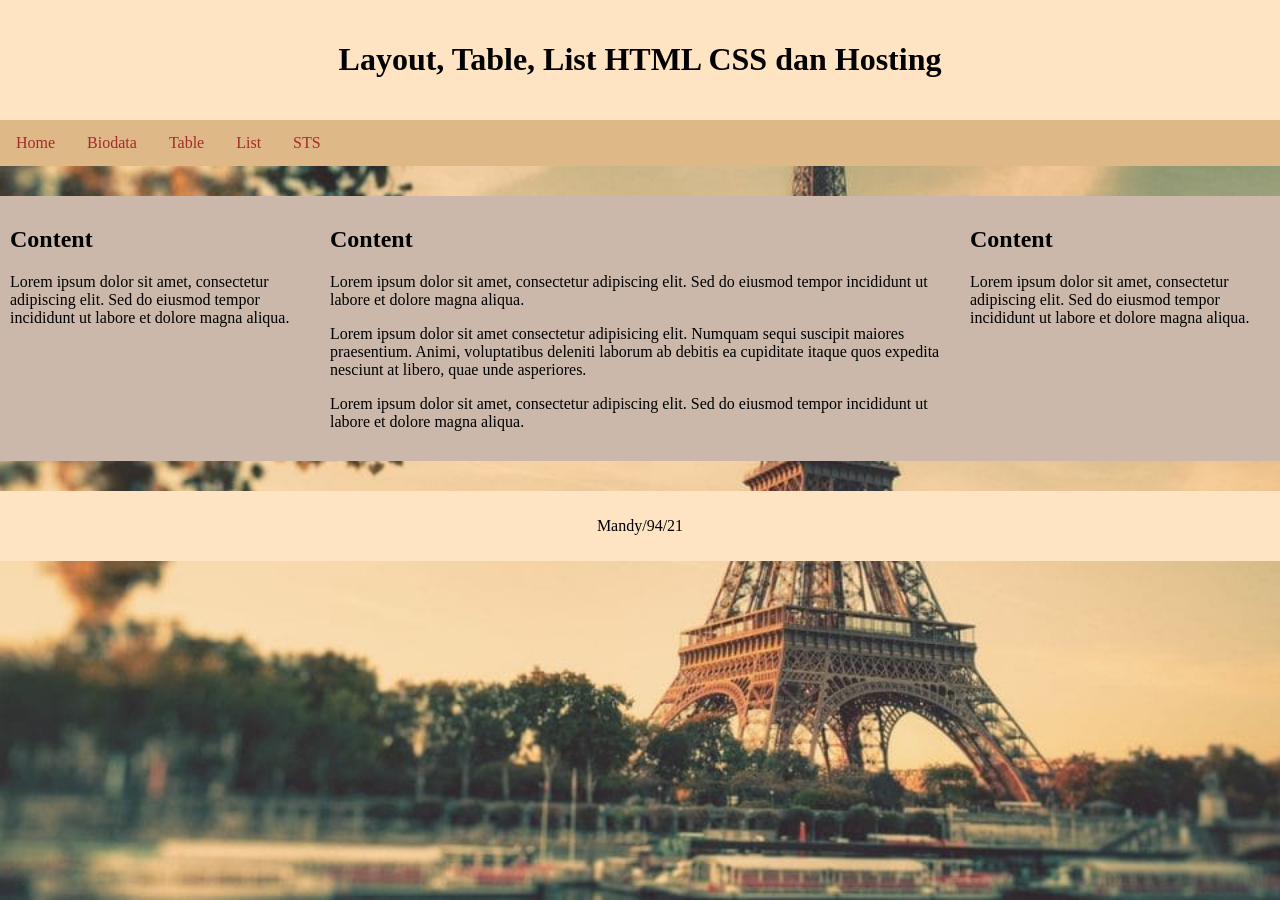
<file: index.html>
<!DOCTYPE html>
<html>
    <head>
        <title>LAYOUT HTML dan CSS</title>
        <link rel="stylesheet" href="index.css">
        
    </head>
    <body> 
        <div class="header">
            <h1>Layout, Table, List HTML CSS dan Hosting</h1>
        </div>

        <div class="topnav">
            <a href="index.html">Home</a>
            <a href="biodata.html">Biodata</a>
            <a href="tablemerge.html">Table</a>
            <a href="Tugas_list.html">List</a>
            <a href="sts_94_21.html">STS</a>
        </div>
        <div class="row"> 
            <div class="column side">
                <h2>Content</h2>
                <p>Lorem ipsum dolor sit amet, consectetur adipiscing elit. Sed do eiusmod tempor incididunt ut labore et dolore magna aliqua.</p>
            </div>   
            <div class="column middle">
                <h2>Content</h2>    
                <p>Lorem ipsum dolor sit amet, consectetur adipiscing elit. Sed do eiusmod tempor incididunt ut labore et dolore magna aliqua.</p>
                <p>Lorem ipsum dolor sit amet consectetur adipisicing elit. Numquam sequi suscipit maiores praesentium. Animi, voluptatibus deleniti laborum ab debitis ea cupiditate itaque quos expedita nesciunt at libero, quae unde asperiores.</p>
                <p>Lorem ipsum dolor sit amet, consectetur adipiscing elit. Sed do eiusmod tempor incididunt ut labore et dolore magna aliqua.</p>
            </div>
             <div class="column side">
                <h2>Content</h2>
                <p>Lorem ipsum dolor sit amet, consectetur adipiscing elit. Sed do eiusmod tempor incididunt ut labore et dolore magna aliqua.</p>
            </div>   
        </div>
        <div class="footer">
            <p>Mandy/94/21</p>
        </div>
    </body>
</html>
</file>
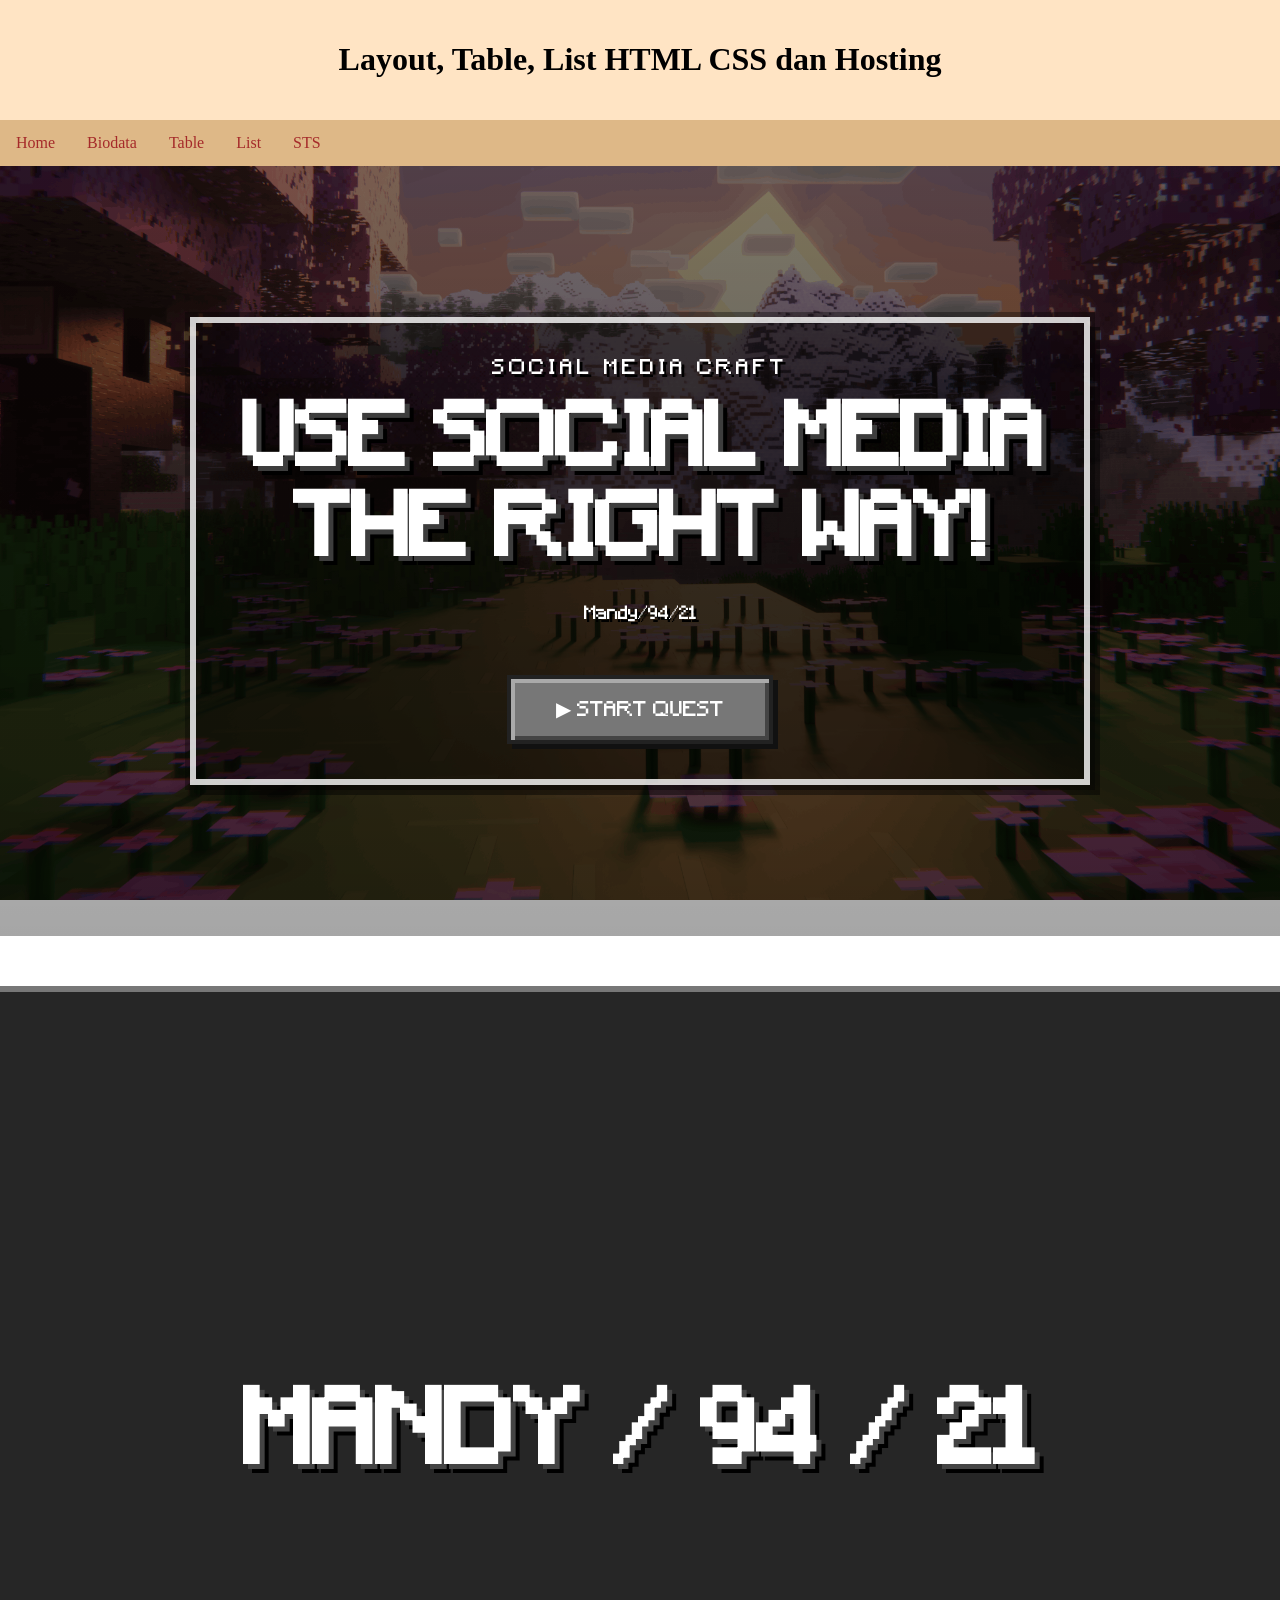
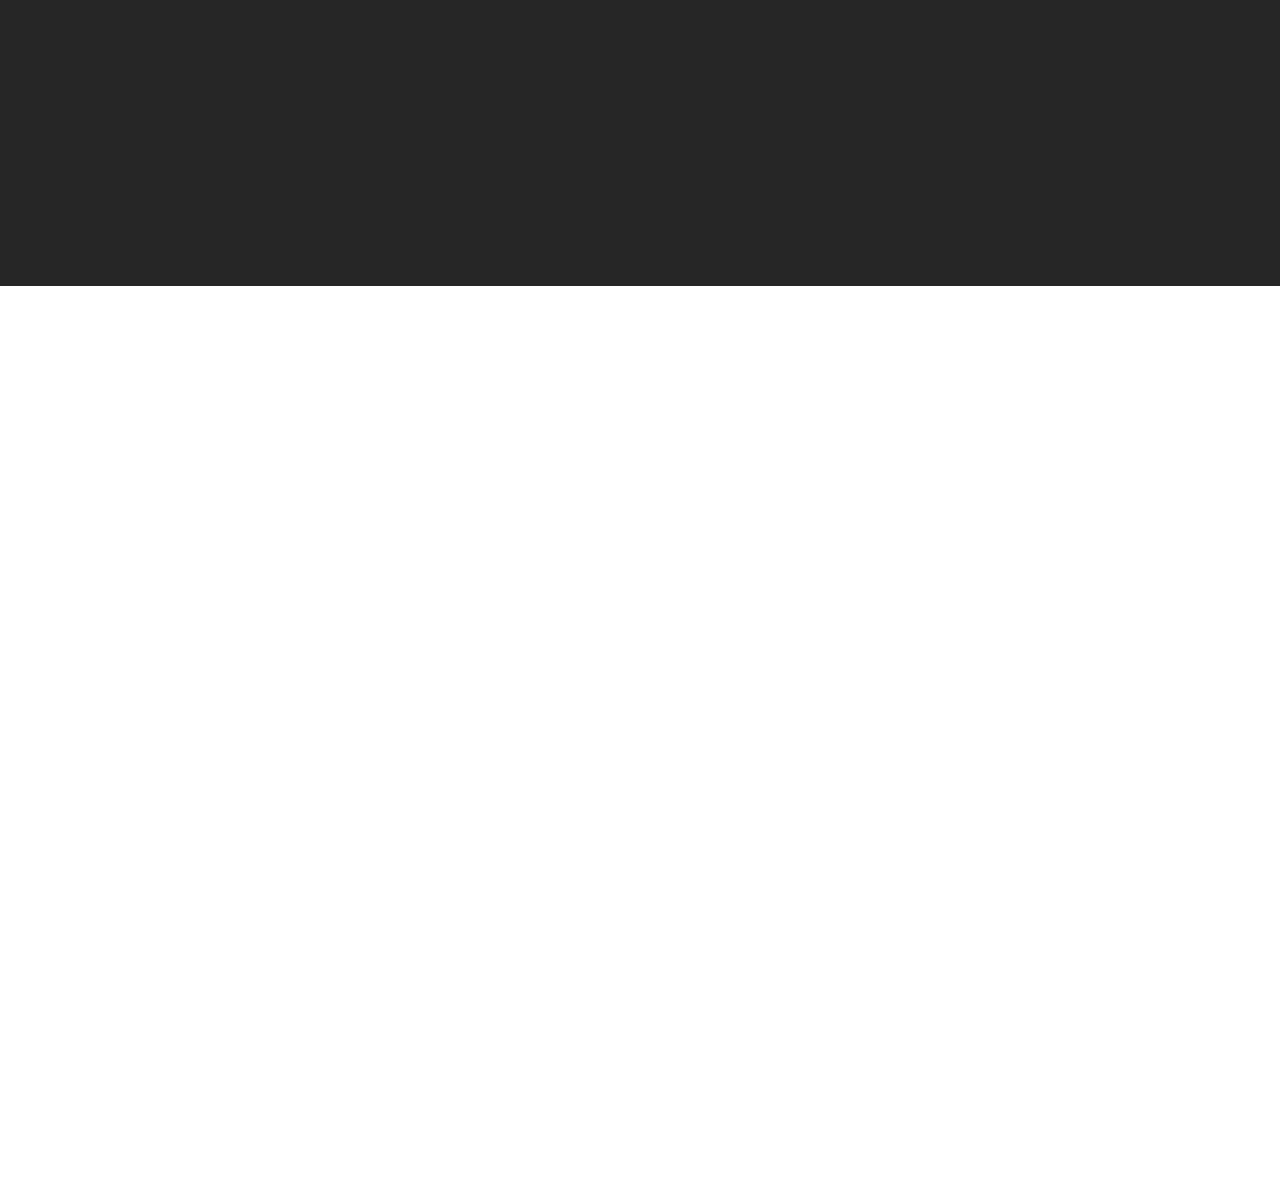
<file: sts_94_21.html>
<!DOCTYPE html>
<html>
<head>
    <title>Social Media Craft</title>
    <link rel="stylesheet" href="sts_94_21.css">
</head>
<body>
    <div id="website-header">
        <div class="header">
            <h1>Layout, Table, List HTML CSS dan Hosting</h1>
        </div>

        <div class="topnav">
            <a href="index.html">Home</a>
            <a href="biodata.html">Biodata</a>
            <a href="tablemerge.html">Table</a>
            <a href="Tugas_list.html">List</a>
            <a href="sts_94_21.html">STS</a>
        </div>
    </div>

<header id="title-screen">
    <div class="title-content">
        <div class="top-label">
            SOCIAL MEDIA CRAFT
        </div>
        <h1>
            USE SOCIAL MEDIA<br>
            THE RIGHT WAY!
        </h1>
        <p class="subtitle">
            Mandy/94/21
        </p>
      
        <button class="start-button" onclick="startGame()">
            ▶ START QUEST
        </button>
    </div>
</header>

<footer class="title-footer">
    <h1>MANDY / 94 / 21</h1>
</footer>

<nav id="game-nav">
    <button onclick="showLevel('about')">
        📖 ABOUT
    </button>
    <button onclick="showLevel('benefits')">
        💎 BENEFITS
    </button>
    <button onclick="showLevel('quests')">
        ⚔ QUESTS
    </button>
    <button onclick="showLevel('reward')">
        🏆 REWARD
    </button>
</nav>

<button class="back-button" id="back-button" onclick="backToTitle()">
    ◀ BACK
</button>

<main>
<section id="about" class="level-screen">
    <div class="level">
        LEVEL 01
    </div>
    <h2>
        📖 WHAT IS SOCIAL MEDIA?
    </h2>
    <img
        src="gambar1.jpg"
        alt="People using social media"
        class="gambar"
    >
    <p>
        Social media is a digital platform that allows people to communicate,
        share information, create content, and interact with others through
        the internet. Today, social media has become an important part of
        everyday life, especially for teenagers. Some popular social media
        platforms include Instagram, TikTok, YouTube, and WhatsApp. Social
        media can be used for learning, finding information, communicating
        with friends and family, and showing creativity. However, if it is
        not used wisely, social media can also cause problems such as the
        spread of fake news, cyberbullying, excessive screen time, and
        privacy problems.
    </p>

    <p>
        Because of this, using social media correctly is very important.
        Before uploading or sharing something, we should think about how it
        could affect ourselves and other people. We should also understand
        that something posted on the internet can be difficult to completely
        remove. Everything we post can become part of our digital footprint.
        By using social media responsibly, we can enjoy the benefits of
        technology without causing harm to ourselves or others.
    </p>

    <div class="inventory">
        <div class="inventory-title">
            PLAYER STATUS — CLICK AN ITEM
        </div>
        <div class="inventory-items">
            <button
                class="item status-item"
                onclick="showStatus(
                    '🛡️',
                    'SAFETY',
                    'Protecting yourself online means keeping personal information private, being careful with strangers, using strong passwords, and reporting harmful content. Before sharing anything, think about whether it could put you or someone else at risk.'
                )"
            >
                <span>🛡️</span>
                <small>SAFETY</small>
            </button>

            <button
                class="item status-item"
                onclick="showStatus(
                    '🧠',
                    'SMART',
                    'Being a smart social media user means thinking critically. Do not automatically believe everything you see online. Check information, compare reliable sources, and think carefully before liking, commenting, or sharing a post.'
                )"
            >
                <span>🧠</span>
                <small>SMART</small>
            </button>

            <button
                class="item status-item"
                onclick="showStatus(
                    '💬',
                    'RESPECT',
                    'Respect means treating other people politely online, even when you disagree with them. Avoid insulting, mocking, or bullying others. Remember that there is a real person behind every account.'
                )"
            >
                <span>💬</span>
                <small>RESPECT</small>
            </button>

            <button
                class="item status-item"
                onclick="showStatus(
                    '🔍',
                    'CHECK',
                    'Always check information before sharing it. Look at who created the information, when it was published, and whether other trustworthy sources report the same thing. This helps prevent fake news from spreading.'
                )"
            >
                <span>🔍</span>
                <small>CHECK</small>
            </button>
        </div>
    </div>
</section>

<section id="benefits" class="level-screen">
    <div class="level">
        LEVEL 02
    </div>
    <h2>
        💎 UNLOCK THE BENEFITS
    </h2>
    <img
        src="gambar2.jpg"
        alt="Teenagers using social media"
        class="gambar"
    >
    <p>
        Social media has many benefits when it is used properly. One of its
        biggest benefits is making communication easier. We can communicate
        with friends, family, or other people without being in the same
        place. Social media can also be a useful source of information and
        education. Many educational accounts share content about school
        subjects, languages, technology, sports, health, and many other
        topics. This allows people to learn in ways that can be interesting
        and easy to access.
    </p>
    <p>
        Social media can also be used to develop creativity. People can
        create videos, designs, writing, photographs, or other types of
        content and share them with others. Therefore, social media does not
        only have to be used for entertainment. It can also be a place to
        show skills, discover new interests, and express ideas. Social media
        can also help us learn about events and information around us.
        However, we should always choose reliable information and avoid
        believing everything that appears on our feed.
    </p>

    <div class="crafting-table">
        <h3>
            ⚒️ BENEFIT QUESTS
        </h3>
        <p class="quest-instruction">
            Hover over a skill to inspect it, then click to complete the quest!
        </p>
        <div class="craft-grid">
            <button
                class="craft-card benefit-quest"
                data-xp="10"
                onclick="completeBenefit(this)"
           >
                <div class="block-icon">
                    📚
                </div>
                <h3>
                    LEARN
                </h3>
                <p>
                    Use social media to discover useful knowledge and
                    information.
                </p>
                <div class="quest-description">
                    Complete this quest by using social media to learn
                    something useful instead of only using it for
                    entertainment.
                </div>
                <span class="xp-reward">
                    +10 XP
                </span>
                <span class="complete-text">
                    CLICK TO COMPLETE
                </span>
            </button>
            <button
                class="craft-card benefit-quest"
                data-xp="15"
                onclick="completeBenefit(this)"
           >
                <div class="block-icon">
                    💡
                </div>
                <h3>
                    CREATE
                </h3>
                <p>
                    Use social media to create and share positive
                    creative work.
                </p>
                <div class="quest-description">
                    Complete this quest by using technology to create
                    something positive, such as a video, design, artwork,
                    writing, or educational content.
                </div>
                <span class="xp-reward">
                    +15 XP
                </span>
                <span class="complete-text">
                    CLICK TO COMPLETE
                </span>
            </button>

            <button
                class="craft-card benefit-quest"
                data-xp="10"
                onclick="completeBenefit(this)"
            >
                <div class="block-icon">
                    🤝
                </div>
                <h3>
                    CONNECT
                </h3>
                <p>
                    Communicate with other people politely and positively.
                </p>
                <div class="quest-description">
                    Complete this quest by using social media to maintain
                    positive communication with friends, family, or other
                    people.
                </div>
                <span class="xp-reward">
                    +10 XP
                </span>
                <span class="complete-text">
                    CLICK TO COMPLETE
                </span>
            </button>
        </div>
    </div>
</section>

<section id="quests" class="level-screen">
    <div class="level">
        LEVEL 03
    </div>
    <h2>
        ⚔️ DIGITAL SAFETY QUESTS
    </h2>
    <p>
        There are several ways to use social media wisely. First, we should
        check whether information is true before sharing it. Fake news can
        spread very quickly and cause misunderstandings. We can compare
        information from several reliable sources before believing or
        sharing it. Second, we should protect our privacy by not sharing
        personal information such as our home address, phone number,
        passwords, or other important information with strangers online.
    </p>
    <p>
        Third, we should use polite language when commenting or
        communicating with other people. Having different opinions is
        normal, but we should never insult, mock, or bully someone online.
        We should also respect other people's photographs, ideas, and
        creative work. If we want to use someone else's work, we should
        give proper credit. Fourth, we should manage our screen time.
        Spending too much time on social media can interfere with studying,
        sleeping, exercising, and spending time with family and friends in
        real life.
    </p>
    <p>
        We should also be careful when receiving friend requests or
        messages from people we do not know. Not every account on the
        internet represents a person's real identity. If we find harmful
        or inappropriate content, we can report it to the platform and ask
        a trusted adult for help. By being careful and responsible, we can
        make our experience on social media safer and more positive.
    </p>
    <div class="quest-board">
        <h3>
            📜 QUEST BOARD
        </h3>
        <p class="quest-instruction">
            Click each quest to complete it and earn XP!
        </p>
        <button
            class="quest"
            data-xp="20"
            onclick="completeQuest(this)"
        >
            <div class="quest-number">
                I
            </div>
            <div class="quest-info">
                <strong>
                    CHECK BEFORE SHARING
                </strong>
                <small>
                    Verify information before reposting.
                </small>
            </div>
            <div class="quest-xp">
                +20 XP
            </div>
            <div class="quest-check">
                ✓
            </div>
        </button>
        <button
            class="quest"
            data-xp="20"
            onclick="completeQuest(this)"
        >
            <div class="quest-number">
                II
            </div>
            <div class="quest-info">
                <strong>
                    PROTECT YOUR PRIVACY
                </strong>
                <small>
                    Keep your personal information safe.
                </small>
            </div>
            <div class="quest-xp">
                +20 XP
            </div>
            <div class="quest-check">
                ✓
            </div>
        </button>

        <button
            class="quest"
            data-xp="20"
            onclick="completeQuest(this)"
        >
            <div class="quest-number">
                III
            </div>
            <div class="quest-info">
                <strong>
                    RESPECT OTHER PLAYERS
                </strong>
                <small>
                    Think before commenting or posting.
                </small>
            </div>
            <div class="quest-xp">
                +20 XP
            </div>
            <div class="quest-check">
                ✓
            </div>
        </button>
        <button
            class="quest"
            data-xp="20"
            onclick="completeQuest(this)"
        >
            <div class="quest-number">
                IV
            </div>
            <div class="quest-info">
                <strong>
                    CONTROL SCREEN TIME
                </strong>
                <small>
                    Balance digital life with real life.
                </small>
            </div>
            <div class="quest-xp">
                +20 XP
            </div>
            <div class="quest-check">
                ✓
            </div>
        </button>

        <div class="xp-container">
            <div class="xp-text">
                <span>
                    XP
                </span>
                <span id="xp-number">
                    0 / 100
                </span>
            </div>

            <div class="xp-bar">
                <div
                    class="xp-fill"
                    id="xp-fill"
                ></div>
            </div>
        </div>
    </div>
</section>

<section id="reward" class="level-screen">
    <div class="level">
        FINAL LEVEL
    </div>
    <h2>
        🏆 QUEST COMPLETE!
    </h2>
    <p>
        Social media is a technology that provides many benefits in our
        everyday lives. We can use it to communicate, learn, find
        information, and develop creativity. However, these benefits can
        only be enjoyed when we use social media responsibly. We should
        think before uploading something, check information before sharing
        it, protect our privacy, respect other people, and manage our
        screen time.
    </p>
    <p>
        As social media users, we are responsible for the things we do in
        the digital world. Everything we upload and share can become part of
        our digital footprint. Therefore, we should become smart, respectful,
        and responsible digital citizens. We should use social media for
        positive and useful purposes instead of spreading hate or
        information that has not been proven to be true. When we use
        technology wisely, social media can help us learn, grow,
        communicate, and make a positive impact on the people around us.
    </p>
    <div class="achievement">
        <div class="achievement-icon">
            🏆
        </div>
        <div>
            <h3>
                ACHIEVEMENT UNLOCKED!
            </h3>
            <p>
                RESPONSIBLE DIGITAL CITIZEN
            </p>
        </div>
    </div>

    <div class="final-stats">
        <h3>
            PLAYER STATISTICS
        </h3>
        <p>
            QUESTS COMPLETED:
            <strong id="completed-number">
                0
            </strong>
        </p>
        <p>
            TOTAL XP:
            <strong id="final-xp">
                0
            </strong>
        </p>
    </div>
</section>
</main>

<div
    class="popup-overlay"
    id="status-popup"
    onclick="closeStatus(event)"
>
    <div
        class="status-popup"
        onclick="event.stopPropagation()"
    >
        <button
            class="popup-close"
            onclick="closeStatus()"
        >
            ✕
        </button>
        <div
            class="popup-icon"
            id="popup-icon"
        >
            🛡️
        </div>

        <h2 id="popup-title">
            SAFETY
        </h2>
        <p id="popup-text">
            Explanation
        </p>
        <div class="popup-tip">
            💡 TIP
        </div>
    </div>
</div>

<script>
let totalXP = 0;
let completedQuests = 0;
const titleScreen =
    document.getElementById("title-screen");
const gameNav =
    document.getElementById("game-nav");
const backButton =
    document.getElementById("back-button");
const levels =
    document.querySelectorAll(".level-screen");
function startGame() {
    titleScreen.classList.add("hidden");
    gameNav.classList.add("visible");
    backButton.classList.add("visible");
    showLevel("about");
}
function showLevel(levelName) {
    titleScreen.classList.add("hidden");
    gameNav.classList.add("visible");
    backButton.classList.add("visible");
    levels.forEach(function(level) {
        level.classList.remove("active");
    });
    const selectedLevel =
        document.getElementById(levelName);
    if (selectedLevel) {
        selectedLevel.classList.add("active");
    }
}
function backToTitle() {
    levels.forEach(function(level) {
        level.classList.remove("active");
    });
    gameNav.classList.remove("visible");
    backButton.classList.remove("visible");
    titleScreen.classList.remove("hidden");
}
function showStatus(icon, title, text) {
    const popup =
        document.getElementById("status-popup");
    const iconElement =
        document.getElementById("popup-icon");
    const titleElement =
        document.getElementById("popup-title");
    const textElement =
        document.getElementById("popup-text");
    iconElement.innerHTML = icon;
    titleElement.innerHTML = title;
    textElement.innerHTML = text;
    popup.classList.add("show");
}

function closeStatus(event) {
    if (
        event &&
        event.target !== event.currentTarget
    ) {
        return;
    }

    document
        .getElementById("status-popup")
        .classList.remove("show");
}

function completeBenefit(card) {
    if (card.classList.contains("completed")) {
        return;
    }
    const xp =
        Number(card.dataset.xp);
    card.classList.add("completed");
    const completeText =
        card.querySelector(".complete-text");
    completeText.innerHTML =
        "✓ QUEST COMPLETED";
    addXP(xp);
}
function completeQuest(quest) {
    if (quest.classList.contains("completed")) {
        return;
    }
    const xp =
        Number(quest.dataset.xp);
    quest.classList.add("completed");
    const xpText =
        quest.querySelector(".quest-xp");
    xpText.innerHTML =
        "✓ COMPLETED";
    addXP(xp);
}

function addXP(amount) {
    totalXP += amount;
    completedQuests++;

    document.getElementById("xp-number").innerHTML =
        totalXP + " / 100";
    document.getElementById("final-xp").innerHTML =
        totalXP;
    document.getElementById("completed-number").innerHTML =
        completedQuests;
    let percentage =
        Math.min(totalXP, 100);
    document.getElementById("xp-fill").style.width =
        percentage + "%";
    if (totalXP >= 100) {
        document
            .getElementById("xp-fill")
            .classList.add("complete");
    }
}

window.onload = function() {
    titleScreen.classList.remove("hidden");
    gameNav.classList.remove("visible");
    backButton.classList.remove("visible");
    levels.forEach(function(level) {
        level.classList.remove("active");
    });
};
</script>

<script>
window.addEventListener("scroll", function () {
    const footer = document.querySelector(".title-footer");
    if (!footer) return;

    const stopPoint = footer.offsetTop + footer.offsetHeight / 2 - window.innerHeight / 2;

    if (window.scrollY > stopPoint) {
        window.scrollTo(0, stopPoint);
    }
});
</script>
</body>
</html>
</file>
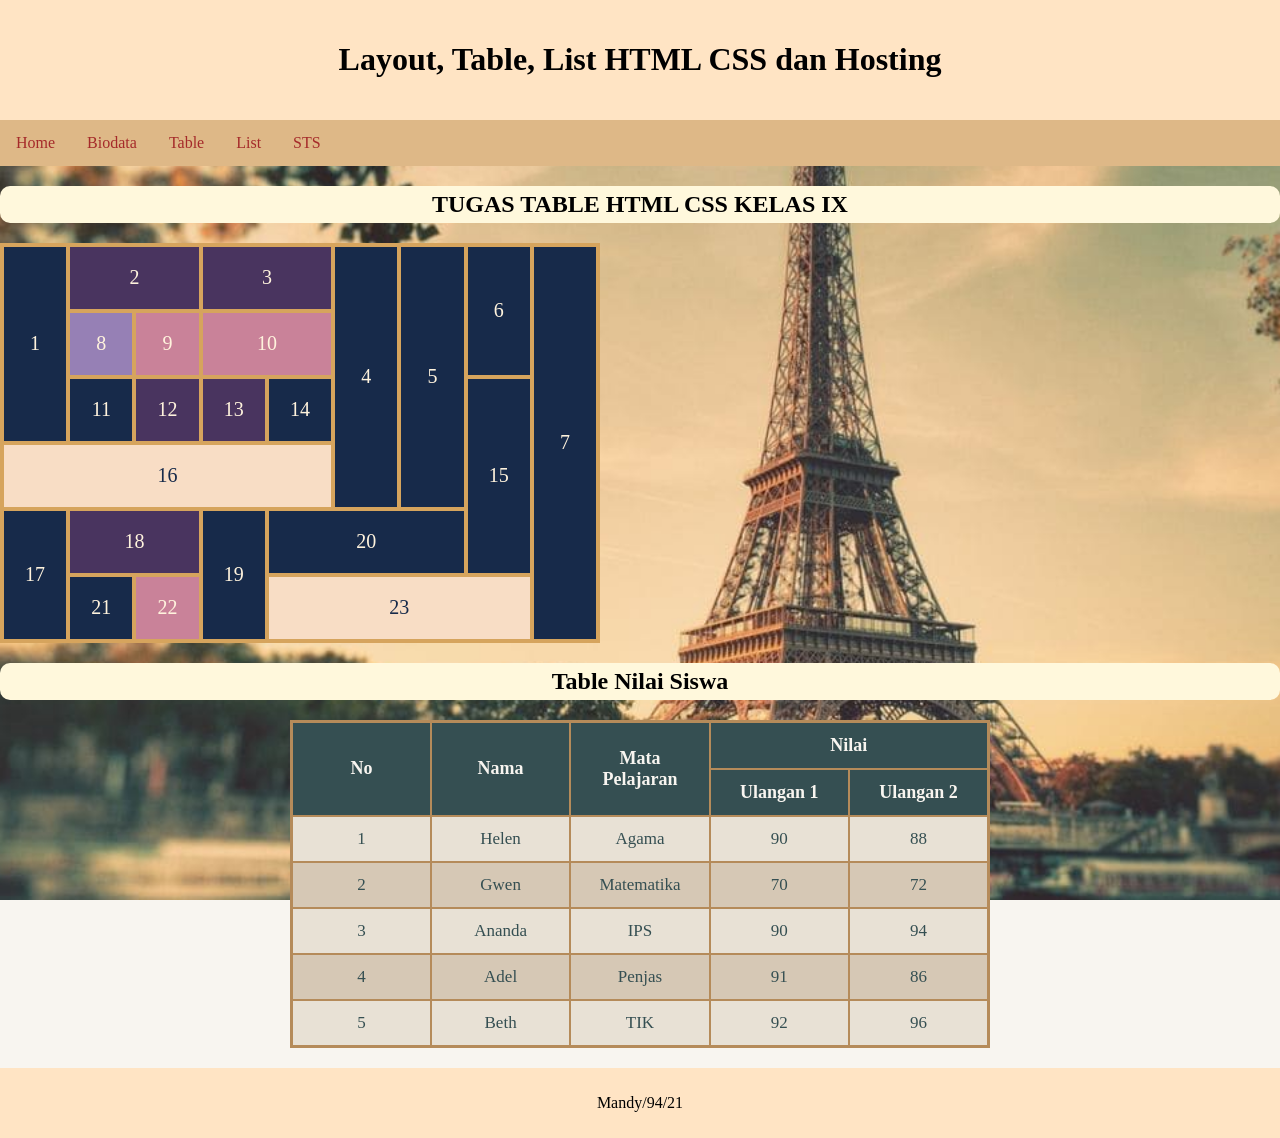
<file: tablemerge.html>
<!DOCTYPE html>
<html>
    <head>
        <title>LAYOUT HTML dan CSS</title>
        <link rel="stylesheet" href="index.css">
        <link rel="stylesheet" href="tablemerge.css">
    </head>
    <body>
        <div class="header">
            <h1>Layout, Table, List HTML CSS dan Hosting</h1>
        </div>

        <div class="topnav">
            <a href="index.html">Home</a>
            <a href="biodata.html">Biodata</a>
            <a href="tablemerge.html">Table</a>
            <a href="Tugas_list.html">List</a>
            <a href="sts_94_21.html">STS</a>
        </div>

    <h2>TUGAS TABLE HTML CSS KELAS IX</h2>

    <table>
        <tr>
            <td rowspan="3">1</td>
            <td colspan="2">2</td>
            <td colspan="2">3</td>
            <td rowspan="4" colspan="0.5">4</td>
            <td rowspan="4" colspan="0.5">5</td>
            <td rowspan="2">6</td>
            <td rowspan="6" colspan="0.5">7</td>
        </tr>
        <tr>
            <td>8</td>
            <td>9</td>
            <td colspan="2">10</td>
        </tr>
        <tr>
            <td>11</td>
            <td>12</td>
            <td>13</td>
            <td>14</td>
            <td rowspan="3">15</td>
        </tr>
        <tr>
            <td colspan="5">16</td>
        </tr>
        <tr>
            <td rowspan="2">17</td>
            <td colspan="2">18</td>
            <td rowspan="2">19</td>
            <td colspan="3">20</td>
        </tr>
        <tr>
            <td>21</td>
            <td>22</td>
            <td colspan="4">23</td>
        </tr>

    </table>

    <h2> Table Nilai Siswa </h2>
<table class="nilai">
<tr>
    <th rowspan="2">No</th>
    <th rowspan="2">Nama</th>
    <th rowspan="2">Mata Pelajaran</th>
    <th colspan="2">Nilai</th>
</tr>
<tr>
    <th>Ulangan 1</th>
    <th>Ulangan 2</th>
</tr>
<tr>
    <td>1</td>
    <td>Helen</td>
    <td>Agama</td>
    <td>90</td>
    <td>88</td>
</tr>
<tr>
    <td>2</td>
    <td>Gwen</td>
    <td>Matematika</td>
    <td>70</td>
    <td>72</td>
</tr>
<tr>
    <td>3</td>
    <td>Ananda</td>
    <td>IPS</td>
    <td>90</td>
    <td>94</td>
</tr>
<tr>
    <td>4</td>
    <td>Adel</td>
    <td>Penjas</td>
    <td>91</td>
    <td>86</td>
</tr>
<tr>
    <td>5</td>
    <td>Beth</td>
    <td>TIK</td>
    <td>92</td>
    <td>96</td>
</tr>
</table>
    </body>
    <div class="footer">
            <p>Mandy/94/21</p>
        </div>
</html>
</file>
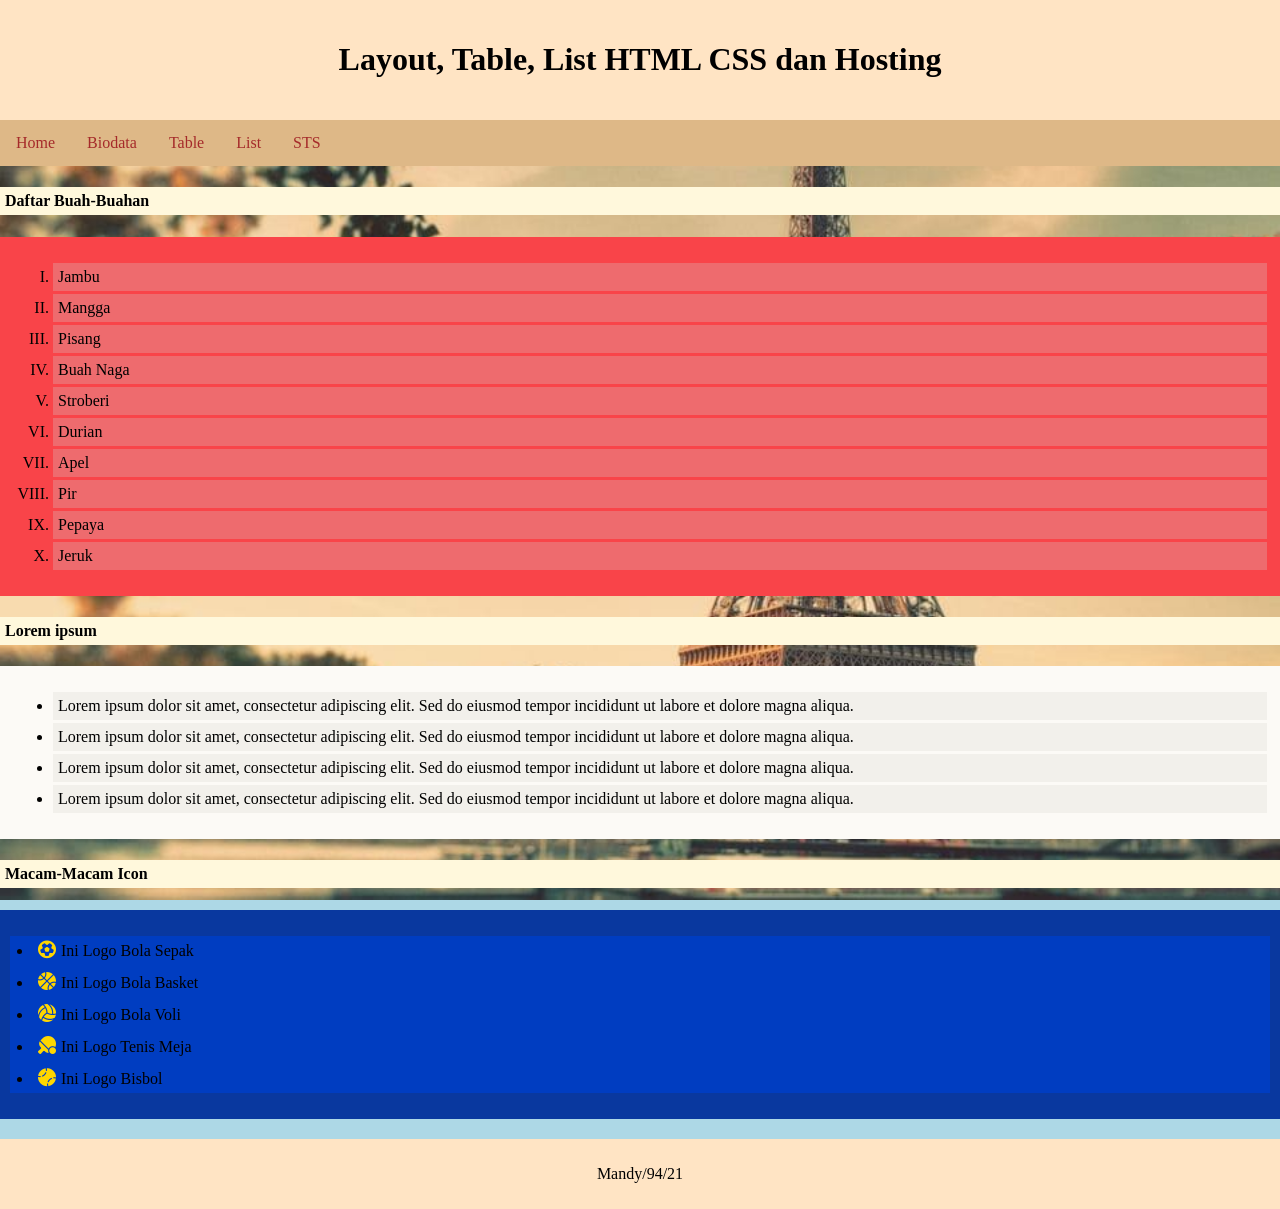
<file: Tugas_list.html>
<!DOCTYPE html>
<html>
    <head>
        <title>Tugas List - Mandy/94/21</title>
        <link rel="stylesheet" href="Tugas_list.css">
        <link rel="stylesheet" href="index.css">
        <link rel="stylesheet" href="https://cdnjs.cloudflare.com/ajax/libs/font-awesome/6.7.2/css/all.min.css">
</head>
    </head>
    <body>
        <div class="header">
            <h1>Layout, Table, List HTML CSS dan Hosting</h1>
        </div>

        <div class="topnav">
            <a href="index.html">Home</a>
            <a href="biodata.html">Biodata</a>
            <a href="tablemerge.html">Table</a>
            <a href="Tugas_list.html">List</a>
            <a href="sts_94_21.html">STS</a>
        </div>

        <h4>Daftar Buah-Buahan</h4>
        <div class="buah">
            <ol type="I">
                <li>Jambu</li>
                <li>Mangga</li>
                <li>Pisang</li>
                <li>Buah Naga</li>
                <li>Stroberi</li>
                <li>Durian</li>
                <li>Apel</li>
                <li>Pir</li>
                <li>Pepaya</li>
                <li>Jeruk</li>
            </ol>
        </div>

        <h4>Lorem ipsum</h4>

        <div class="lorem">
            <ul>
                <li>Lorem ipsum dolor sit amet, consectetur adipiscing elit. Sed do eiusmod tempor incididunt ut labore et dolore magna aliqua.</li>
                <li>Lorem ipsum dolor sit amet, consectetur adipiscing elit. Sed do eiusmod tempor incididunt ut labore et dolore magna aliqua.</li>
                <li>Lorem ipsum dolor sit amet, consectetur adipiscing elit. Sed do eiusmod tempor incididunt ut labore et dolore magna aliqua.</li>
                <li>Lorem ipsum dolor sit amet, consectetur adipiscing elit. Sed do eiusmod tempor incididunt ut labore et dolore magna aliqua.</li>
            </ul>
        </div>

        <h4>Macam-Macam Icon</h4>

        <div class="icon">
            <ul>
                <li><i class="fa-solid fa-futbol"></i>Ini Logo Bola Sepak</li>
                <li><i class="fa-solid fa-basketball-ball"></i>Ini Logo Bola Basket</li>
                <li><i class="fa-solid fa-volleyball-ball"></i>Ini Logo Bola Voli</li>
                <li><i class="fa-solid fa-table-tennis"></i>Ini Logo Tenis Meja</li>
                <li><i class="fa-solid fa-baseball-ball"></i>Ini Logo Bisbol</li>
            </ul>
        </div>

        <div class="footer">
            <p>Mandy/94/21</p>
        </div>
    </body>
</html>
</file>
<file: index.css>
*{
    box-sizing: border-box;
}
body{
    margin: 0;
    background-image:url(background.jpg);
    background-size:cover;
    background-position:center;
    background-repeat:no-repeat;
    background-attachment:fixed;
    margin:0;
    font-family:"Times New Roman",sans-serif;
}


.header{
    background-color: bisque;
    padding: 20px;
    text-align: center;
    height: 120px;
}

.topnav{
    overflow: hidden;
    background-color: burlywood;
}
.topnav a{
    float: left;
    display: block;
    color: brown;
    text-align: center;
    padding: 14px 16px;
    text-decoration: none;
}
.topnav a:hover{
    background-color: peru;
    color: white;
}

.column{
    float: left;
    padding: 10px;
}
.column.side{
    width: 25%;
}
.column.middle{
    width: 50%;
}
.row::after{
    content: "";
    display: table;
    clear: both;
}
.footer{
    background-color: bisque;
    padding: 10px;
    text-align: center;
}

table, th, td{
    border: 1px solid black;
}

table{
    border-collapse: collapse;
}

th, td{
    padding: 5px;
}

tr{
    background-color: bisque;
}

tr:nth-child(even){
    background-color: cornsilk;
}

tr:hover{
    background-color: honeydew;
}

div.column.side{
    margin: 30px auto;
    width: 25%;
    height: 265px;
    background-color: rgb(203,184,170);
    color: black;
    padding: 10px;
}

div.column.middle{
    margin: 30px auto;
    width: 50%;
    height: 265px;
    background-color: rgb(203,184,170);
    color: black;
    padding: 10px;
}
</file>
<file: sts_94_21.css>
@font-face{
    font-family: Minecraft;
    src: url("Minecraft.ttf");
}

.header{
    background-color: bisque;
    padding: 20px;
    text-align: center;
    color: black;
    font-family: Times New Roman, sans-serif;
    height: 120px;
}

.topnav{
    overflow: hidden;
    background-color: burlywood;
    font-family: Times New Roman, sans-serif;
}
.topnav a{
    float: left;
    display: block;
    color: brown;
    text-align: center;
    padding: 14px 16px;
    text-decoration: none;
}
.topnav a:hover{
    background-color: peru;
    color: white;
}

* {
    box-sizing: border-box;
}

html,
body{
    margin: 0;
    padding: 0;
}

body{
    font-family: Minecraft, Arial, sans-serif;
    color: white;
    background-image:
        linear-gradient(
            rgba(0, 0, 0, 0.35),
            rgba(0, 0, 0, 0.55)
        ),
        url("background.png");
    background-size: cover;
    background-position: center;
    background-attachment: fixed;

    overflow-x: hidden;
    overflow-y: auto;
}



#title-screen {
    position: relative;
    width: 100%;
    min-height: calc(100vh - 10px);

    display: flex;
    justify-content: center;
    align-items: center;

    padding: 40px 20px;

    z-index: 100;

    background:
        linear-gradient(
            rgba(0, 0, 0, 0.2),
            rgba(0, 0, 0, 0.35)
        );

    box-sizing: border-box;
}

#title-screen.hidden {
    opacity: 0;
    visibility: hidden;
    pointer-events: none;
    height: 0;
    min-height: 0;
    overflow: hidden;
}

.title-content {
    text-align: center;
    width: min(900px, 90%);
    padding: 35px;
    background:
        rgba(0, 0, 0, 0.45);
    border: 6px solid rgba(255, 255, 255, 0.8);
    box-shadow:
        0 0 0 5px rgba(0, 0, 0, 0.35),
        10px 10px 0 rgba(0, 0, 0, 0.45);
}

.top-label {
    font-size: 20px;
    margin-bottom: 20px;
    letter-spacing: 4px;
    text-shadow:
        3px 3px 0 #000;
}

.title-content h1 {
    margin: 0;
    font-size: clamp(35px, 7vw, 85px);
    line-height: 1.05;
    color: #ffffff;
    text-shadow:
        5px 5px 0 #3d3d3d,
        9px 9px 0 #000;
    transition:
        color 0.2s ease,
        transform 0.2s ease;
}

.title-content h1:hover {
    color: #ffff55;
    transform: scale(1.04);
}

.subtitle {
    margin: 25px 0;
    font-size: 18px;
    text-shadow:
        3px 3px 0 #000;
}

.start-button {
    margin-top: 25px;
    padding: 18px 45px;
    border: 4px solid #222;
    background: #777;
    color: white;
    font-family: Minecraft, Arial, sans-serif;
    font-size: 20px;
    cursor: pointer;
    box-shadow:
        inset 4px 4px 0 #aaa,
        inset -4px -4px 0 #444,
        5px 5px 0 #111;
    transition:
        transform 0.1s,
        background 0.2s;
}

.start-button:hover {
    background: #999;
    transform: scale(1.05);
}

.start-button:active {
    transform: translate(4px, 4px);
    box-shadow:
        inset 4px 4px 0 #444,
        inset -4px -4px 0 #aaa;
}

#game-nav {
    position: fixed;
    top: 0;
    left: 0;
    width: 100%;
    height: 70px;
    z-index: 50;
    display: flex;
    justify-content: center;
    align-items: center;
    gap: 10px;
    padding: 10px;
    background:
        rgba(25, 25, 25, 0.9);
    border-bottom: 4px solid #111;
    opacity: 0;
    visibility: hidden;
    transform: translateY(-100%);
    transition:
        opacity 0.3s,
        transform 0.3s,
        visibility 0.3s;
}

#game-nav.visible {
    opacity: 1;
    visibility: visible;
    transform: translateY(0);
}

#game-nav button {
    padding: 10px 18px;
    background: #777;
    color: white;
    border: 3px solid #222;
    font-family: Minecraft, Arial, sans-serif;
    cursor: pointer;
    box-shadow:
        inset 3px 3px 0 #aaa,
        inset -3px -3px 0 #444;
    transition:
        background 0.2s,
        transform 0.2s;
}

#game-nav button:hover {
    background: #999;
    transform: translateY(-3px);
}

.back-button {
    position: fixed;
    top: 85px;
    left: 20px;
    z-index: 60;
    padding: 10px 15px;
    background: #555;
    color: white;
    border: 3px solid #222;
    font-family: Minecraft, Arial, sans-serif;
    cursor: pointer;
    opacity: 0;
    visibility: hidden;
    transition:
        opacity 0.3s,
        visibility 0.3s;
}

.back-button.visible {
    opacity: 1;
    visibility: visible;
}

.back-button:hover {
    background: #777;
}

main{
    width: 100%;
    min-height: 100vh;
    height: auto;
}

.level-screen {
    position: fixed;
    inset: 0;
    padding:
        110px
        10%
        60px;
    overflow-y: auto;
    opacity: 0;
    visibility: hidden;
    transform: translateX(100px);
    transition:
        opacity 0.3s ease,
        transform 0.3s ease,
        visibility 0.3s ease;
    background:
        linear-gradient(
            rgba(0, 0, 0, 0.48),
            rgba(0, 0, 0, 0.58)
        );
}

.level-screen.active {
    opacity: 1;
    visibility: visible;
    transform: translateX(0);
}

.level-screen::-webkit-scrollbar {
    width: 14px;
}

.level-screen::-webkit-scrollbar-track {
    background: #222;
}

.level-screen::-webkit-scrollbar-thumb {
    background: #777;
    border: 3px solid #222;
}

.level-screen::-webkit-scrollbar-thumb:hover {
    background: #aaa;
}

.level {
    display: inline-block;
    padding: 10px 18px;
    margin-bottom: 15px;
    background: #333;
    border: 3px solid #111;
    box-shadow:
        inset 3px 3px 0 #666,
        inset -3px -3px 0 #111;
    font-size: 16px;
}

.level-screen h2 {
    font-size: clamp(28px, 5vw, 55px);
    margin: 10px 0 25px;
    text-shadow:
        4px 4px 0 #000;
}

.level-screen h3 {
    text-shadow:
        3px 3px 0 #000;
}

.level-screen p {
    max-width: 1100px;
    margin: 20px auto;
    line-height: 1.8;
    text-align: justify;
    text-indent: 40px;
    font-family: Arial, sans-serif;
    font-size: 17px;
    background:
        rgba(0, 0, 0, 0.42);
    padding: 20px;
    border-left: 5px solid rgba(255, 255, 255, 0.5);
    box-shadow:
        5px 5px 0 rgba(0, 0, 0, 0.3);
}

.gambar {
    display: block;
    width: min(650px, 90%);
    max-height: 350px;
    object-fit: cover;
    margin: 20px auto;
    border: 6px solid #333;
    box-shadow:
        8px 8px 0 #111;
    transition:
        transform 0.3s,
        box-shadow 0.3s,
        filter 0.3s;
}

.gambar:hover {
    transform: scale(1.04);
    box-shadow:
        12px 12px 0 #000,
        0 0 25px rgba(255, 255, 255, 0.5);
    filter: brightness(1.15);
}

.inventory {
    max-width: 1100px;
    margin: 35px auto;
    padding: 20px;
    background: #222;
    border: 6px solid #111;
    box-shadow:
        inset 5px 5px 0 #444,
        inset -5px -5px 0 #000,
        8px 8px 0 rgba(0, 0, 0, 0.5);
}

.inventory-title {
    text-align: center;
    font-size: 18px;
    margin-bottom: 20px;
    padding: 12px;
    background: #333;
    border: 3px solid #111;
}

.inventory-items {
    display: grid;
    grid-template-columns:
        repeat(4, 1fr);
    gap: 15px;
}

.item {
    min-height: 120px;
    background: #555;
    color: white;
    border: 4px solid #222;
    cursor: pointer;
    font-family: Minecraft, Arial, sans-serif;
    box-shadow:
        inset 4px 4px 0 #888,
        inset -4px -4px 0 #333;
    transition:
        transform 0.2s,
        background 0.2s;
}

.item:hover {
    background: #777;
    transform: translateY(-6px);
    box-shadow:
        inset 4px 4px 0 #aaa,
        inset -4px -4px 0 #333,
        0 8px 0 #111;
}

.item span {
    display: block;
    font-size: 42px;
    margin-bottom: 12px;
}

.item small {
    font-size: 14px;
}

.crafting-table {
    max-width: 1100px;
    margin: 40px auto;
    padding: 25px;
    background: rgba(65, 40, 20, 0.95);
    border: 6px solid #221407;
    box-shadow:
        inset 5px 5px 0 #9a7045,
        inset -5px -5px 0 #2b1808,
        8px 8px 0 #111;
}

.crafting-table > h3 {
    text-align: center;
    font-size: 25px;
}

.quest-instruction {
    text-align: center !important;
    text-indent: 0 !important;
    background: transparent !important;
    border: none !important;
    box-shadow: none !important;
    padding: 5px !important;
    font-size: 15px !important;
}

.craft-grid {
    display: grid;
    grid-template-columns:
        repeat(3, 1fr);
    gap: 20px;
}

.craft-card {
    position: relative;
    min-height: 260px;
    padding: 20px;
    background: #555;
    color: white;
    border: 5px solid #222;
    font-family: Minecraft, Arial, sans-serif;
    cursor: pointer;
    box-shadow:
        inset 5px 5px 0 #888,
        inset -5px -5px 0 #333;
    transition:
        transform 0.25s,
        background 0.25s;
}

.craft-card:hover {
    transform: translateY(-8px);
    background: #666;
    box-shadow:
        inset 5px 5px 0 #aaa,
        inset -5px -5px 0 #333,
        0 10px 0 #111;
}

.block-icon {
    font-size: 48px;
    margin-bottom: 10px;
}

.craft-card p {
    background: transparent;
    padding: 0;
    margin: 10px 0;
    border: none;
    box-shadow: none;
    text-indent: 0;
    font-family: Arial, sans-serif;
    font-size: 15px;
}

.quest-description {
    position: absolute;
    left: 10px;
    right: 10px;
    bottom: 45px;
    padding: 10px;
    background: rgba(0, 0, 0, 0.9);
    border: 2px solid white;
    font-family: Arial, sans-serif;
    font-size: 13px;
    line-height: 1.4;
    opacity: 0;
    transform: translateY(10px);
    transition:
        opacity 0.2s,
        transform 0.2s;
}

.craft-card:hover .quest-description {
    opacity: 1;
    transform: translateY(0);
}

.xp-reward {
    position: absolute;
    left: 15px;
    bottom: 12px;
    color: #55ff55;
    font-size: 13px;
}

.complete-text {
    position: absolute;
    right: 15px;
    bottom: 12px;
    font-size: 11px;
}

.craft-card.completed {
    background: #405c35;
    border-color: #55aa44;
}

.craft-card.completed .complete-text {
    color: #55ff55;
}

.quest-board {
    max-width: 1100px;
    margin: 40px auto;
    padding: 25px;
    background: #222;
    border: 6px solid #111;
    box-shadow:
        inset 5px 5px 0 #444,
        inset -5px -5px 0 #000,
        8px 8px 0 rgba(0, 0, 0, 0.5);
}

.quest-board > h3 {
    text-align: center;
    font-size: 25px;
}

.quest {
    width: 100%;
    display: grid;
    grid-template-columns:
        60px 1fr 100px 40px;
    align-items: center;
    gap: 15px;
    margin: 12px 0;
    padding: 15px;
    background: #555;
    color: white;
    border: 4px solid #222;
    font-family: Minecraft, Arial, sans-serif;
    text-align: left;
    cursor: pointer;
    box-shadow:
        inset 4px 4px 0 #888,
        inset -4px -4px 0 #333;
    transition:
        background 0.2s,
        transform 0.2s;
}

.quest:hover {
    background: #777;
    transform: translateX(6px);
}

.quest-number {
    font-size: 25px;
    text-align: center;
}

.quest-info strong {
    display: block;
    font-size: 15px;
}

.quest-info small {
    display: block;
    margin-top: 6px;
    font-family: Arial, sans-serif;
    font-size: 13px;
}

.quest-xp {
    color: #55ff55;
    text-align: center;
}

.quest-check {
    font-size: 24px;
    opacity: 0;
}

.quest.completed {
    background: #405c35;
    border-color: #55aa44;
}

.quest.completed .quest-check {
    opacity: 1;
    color: #55ff55;
}

.xp-container {
    margin-top: 25px;
    padding: 15px;
    background: #111;
    border: 4px solid #333;
}

.xp-text {
    display: flex;
    justify-content: space-between;
    margin-bottom: 10px;
}

.xp-bar {
    width: 100%;
    height: 25px;
    background: #333;
    border: 4px solid #111;
}

.xp-fill {
    width: 0%;
    height: 100%;
    background: #55aa33;
    transition: width 0.4s ease;
}

.xp-fill.complete {
    background: #55ff55;
}

.achievement {
    max-width: 800px;
    margin: 40px auto;
    padding: 25px;
    display: flex;
    justify-content: center;
    align-items: center;
    gap: 25px;
    background: #8a6b22;
    border: 6px solid #3d2d0a;
    box-shadow:
        inset 5px 5px 0 #c5a348,
        inset -5px -5px 0 #4c370b,
        8px 8px 0 #111;
}

.achievement-icon {
    font-size: 65px;
}

.achievement h3 {
    margin: 0 0 10px;
    font-size: 22px;
}

.achievement p {
    margin: 0;
    padding: 0;
    background: transparent;
    border: none;
    box-shadow: none;
    text-indent: 0;
}

.final-stats {
    max-width: 600px;
    margin: 30px auto;
    padding: 25px;
    background: rgba(0, 0, 0, 0.75);
    border: 5px solid #333;
    text-align: center;
}

.final-stats h3 {
    font-size: 22px;
}

.final-stats p {
    background: transparent;
    border: none;
    box-shadow: none;
    padding: 5px;
    margin: 5px;
    text-align: center;
    text-indent: 0;
}

.final-stats strong {
    color: #55ff55;
}

.popup-overlay {
    position: fixed;
    inset: 0;
    z-index: 200;
    display: flex;
    justify-content: center;
    align-items: center;
    background: rgba(0, 0, 0, 0.75);
    opacity: 0;
    visibility: hidden;
    transition:
        opacity 0.25s,
        visibility 0.25s;
}

.popup-overlay.show {
    opacity: 1;
    visibility: visible;
}

.status-popup {
    position: relative;
    width: min(550px, 90%);
    padding: 35px;
    background: #333;
    border: 6px solid #111;
    text-align: center;
    box-shadow:
        inset 5px 5px 0 #666,
        inset -5px -5px 0 #111,
        10px 10px 0 #000;
    transform: scale(0.8);
    transition: transform 0.25s;
}

.popup-overlay.show .status-popup {
    transform: scale(1);
}

.popup-close {
    position: absolute;
    top: 10px;
    right: 10px;
    width: 35px;
    height: 35px;
    background: #777;
    color: white;
    border: 3px solid #222;
    font-family: Minecraft, Arial, sans-serif;
    cursor: pointer;
}

.popup-close:hover {
    background: #999;
}

.popup-icon {
    font-size: 75px;
    margin-bottom: 10px;
}

.status-popup h2 {
    margin: 5px 0 20px;
    font-size: 30px;
    text-shadow:
        3px 3px 0 #000;
}

.status-popup p {
    font-family: Arial, sans-serif;
    font-size: 16px;
    line-height: 1.6;
    text-align: justify;
    margin: 0;
    padding: 15px;
    background: rgba(0, 0, 0, 0.35);
}

.popup-tip {
    margin-top: 20px;
    padding: 12px;
    background: #555;
    border: 3px solid #222;
    font-size: 13px;
}

@media (max-width: 800px) {
    #game-nav {
        height: auto;
        flex-wrap: wrap;
    }
    #game-nav button {
        font-size: 11px;
        padding: 8px 10px;
    }
    .level-screen {
        padding:
            125px
            5%
            50px;
    }
    .inventory-items {
        grid-template-columns:
            repeat(2, 1fr);
    }
    .craft-grid {
        grid-template-columns: 1fr;
    }
    .quest {
        grid-template-columns:
            40px 1fr 70px 30px;
        gap: 8px;
        padding: 10px;
    }
    .quest-info strong {
        font-size: 11px;
    }
    .quest-info small {
        font-size: 10px;
    }
    .quest-xp {
        font-size: 10px;
    }
    .achievement {
        flex-direction: column;

        text-align: center;
    }
}
    
@media (max-width: 500px) {
    .title-content {
        padding: 20px;
    }
    .top-label {
        font-size: 12px;
    }
    .subtitle {
        font-size: 13px;
    }
    .start-button {
        padding: 14px 25px;
        font-size: 15px;
    }
    .inventory-items {
        grid-template-columns: 1fr;
    }
    .gambar {
        width: 100%;
    }
}

#website-header {
    position: relative;
    z-index: 300;
}

#website-header .header,
#website-header .topnav {
    position: relative;
}

#title-screen{
    position: relative;
    width: 100%;
    min-height: calc(100vh - 130px);
    z-index: 100;

    display: flex;
    justify-content: center;
    align-items: center;

    background:
        linear-gradient(
            rgba(0, 0, 0, 0.2),
            rgba(0, 0, 0, 0.35)
        );
}

html {
    height: auto;
    min-height: 100%;
}

body {
    height: auto;
    min-height: 100vh;
    overflow-x: hidden;
    overflow-y: auto;
}

#website-header {
    position: relative;
    z-index: 300;
}

.level-screen {
    overflow-y: auto;
}


.title-content {
    margin: auto;
}


.title-footer {
    width: 100%;
    min-height: 300px;
    padding: 50px 20px;
    margin-top: 250px;
    display: flex;
    flex-direction: column;
    justify-content: center;
    align-items: center;

    box-sizing: border-box;

    background: rgba(0, 0, 0, 0.85);
    border-top: 6px solid #777;

    text-align: center;
}

.title-footer h1 {
    margin: 0;
    font-family: Minecraft, Arial, sans-serif;
    font-size: clamp(35px, 9vw, 100px);

    color: white;

    text-shadow:
        5px 5px 0 #444,
        9px 9px 0 #000;

    transition: 
        color 0.3s,
        transform 0.3s;
}

.title-footer h1:hover {
    color: #ffff55;
    transform: scale(1.05);
}

.title-footer p {
    margin-top: 25px;
    font-size: 16px;
    letter-spacing: 4px;
    color: #aaa;
}


body:has(#title-screen.hidden) .title-footer {
    display: none;
}

.title-footer {
    min-height: 100vh;
    margin-top: 50px;
    display: flex;
    justify-content: center;
    align-items: center;
}

#website-header {
    transition: opacity 0.4s ease, visibility 0.4s ease;
}

body:has(#title-screen.hidden) #website-header {
    opacity: 0;
    visibility: hidden;
    pointer-events: none;
}
</file>
<file: tablemerge.css>
* {
    box-sizing: border-box;
}

body {
    margin: 0;
    background-color: #F8F5F0;
    background-image:url(background.jpg);
    background-size:cover;
    background-position:center;
    background-repeat:no-repeat;
    background-attachment:fixed;
    margin:0;
    font-family:"Times New Roman",sans-serif;
}

h2{
    background-color: cornsilk;
    color:black;
    padding:5px;
    text-align:center;
    border-radius:10px;
}

table {
    width: 600px;
    height: 400px;
    table-layout: fixed;
    border-collapse: collapse;
    background-color: #172A4A;
    border: 4px solid #D6A45D;
}


td {
    border: 4px solid #D6A45D;
    text-align: center;
    vertical-align: middle;
    font-size: 20px;
    color: #FFF3DD;
    padding: 5px;
    background-color: #172A4A;
}


tr:nth-child(1) td:nth-child(2),
tr:nth-child(1) td:nth-child(3),
tr:nth-child(3) td:nth-child(2),
tr:nth-child(3) td:nth-child(3),
tr:nth-child(5) td:nth-child(2) {
    background-color: #49345F;
}


tr:nth-child(2) td,
tr:nth-child(6) td:nth-child(2),
tr:nth-child(6) td:nth-child(3) {
    background-color: #C98299;
}


tr:nth-child(2) td:nth-child(1),
tr:nth-child(1) td:nth-child(8) {
    background-color: #9680B5;
}


tr:nth-child(4) td,
tr:nth-child(6) td:last-child {
    background-color: #F8DDC5;
    color: #172A4A;
}

td:hover {
    background-color: #E6B8C2 !important;
    color: #172A4A !important;
    transition: 0.3s;
    cursor: pointer;
}

.footer{
    margin-top: 20px;
}

/* TABLE NILAI SISWA */

.nilai {
    width: 700px;
    height: auto;
    margin: 20px auto;
    border: 3px solid #B58B5A;
    border-collapse: collapse;
    background-color: #F3EBDD;
}

.nilai th {
    background-color: #354F52;
    color: #F8F5F0;
    border: 2px solid #B58B5A;
    padding: 12px;
    font-size: 18px;
}

.nilai td {
    background-color: #E8E1D5;
    color: #354F52;
    border: 2px solid #B58B5A;
    padding: 12px;
    font-size: 17px;
    text-align: center;
    transition: 0.3s;
}

.nilai tr:nth-child(even) td {
    background-color: #D6C8B5;
}

.nilai tr:hover td {
    background-color: #A3B18A;
    color: #263A3A;
    cursor: pointer;
}

.nilai td {
    background-color: #E8E1D5 !important;
    color: #354F52 !important;
}

.nilai tr:nth-child(even) td {
    background-color: #D6C8B5 !important;
}

.nilai td:hover {
    background-color: #A3B18A !important;
    color: #263A3A !important;
}

.nilai tr:not(:first-child):hover td {
    background-color: #A3B18A !important;
    color: #263A3A !important;
    transition: 0.3s;
    cursor: pointer;
}
</file>
<file: Tugas_list.css>
body{
    background-color:lightblue
}

h4{
    background-color:cornsilk;
    color:black;
    text-align:left;
    padding:5px;
}

.buah{
    background-color:#f94449;
    padding: 10px;
}

.buah li{
    background-color: #ee6b6e;
    padding: 5px;
    margin: 3px;
}

.buah li:hover{
    background-color:#f69697;
}

.lorem{
    background-color: #fcfaf6;
    padding: 10px;
}

.lorem li{
    background-color: #F2F0EB;
    padding: 5px;
    margin: 3px;
}

.lorem li:hover{
    background-color:#c4c9c7;
}

.icon{
    background-color: #09389f;
    padding: 10px;
}

.icon ul{
    padding-left: 20px;
    background-color: #003dc1;
}

.icon li{
    background-color: l#0d406b;
    padding: 5px;
    margin: 3px;
}

.icon i{
    font-size: 18px;
    color: gold;
    margin-right: 5px;
}

.icon li:hover{
    background-color:rgb(22, 110, 219);
}

footer{
    background-color: bisque;
    padding: 10px;
    text-align: center;
}

.footer{
    margin-top: 20px;
}
</file>
